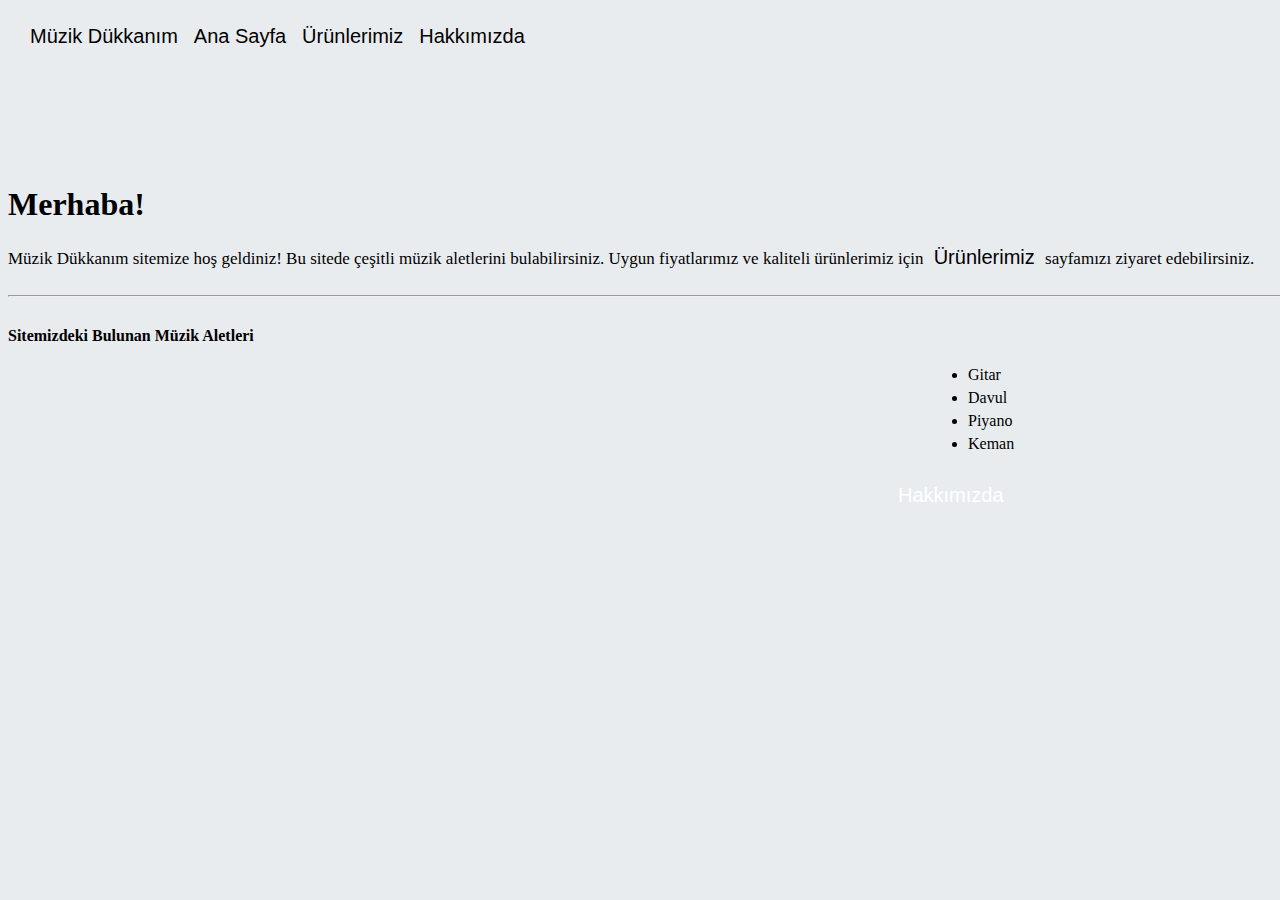
<file: index.html>
<!DOCTYPE html>
<html lang="en">
<head>
  <meta charset="UTF-8">
  <meta http-equiv="X-UA-Compatible" content="IE=edge">
  <meta name="viewport" content="width=device-width, initial-scale=1.0">
  <title>Document</title>
  <link rel="stylesheet" href="https://cdn.jsdelivr.net/npm/bootstrap@4.5.3/dist/css/bootstrap.min.css" integrity="sha384-TX8t27EcRE3e/ihU7zmQxVncDAy5uIKz4rEkgIXeMed4M0jlfIDPvg6uqKI2xXr2" crossorigin="anonymous">
  <link rel="stylesheet" href="style.css">
</head>
<body>
    <header class="bg-dark">
        <button class="text-danger" onclick="AnaSayfa()">Müzik Dükkanım</button>
        <button class="text-light" onclick="AnaSayfa()">Ana Sayfa</button>
        <button class="text-secondary" onclick="Ürünlerimiz()">Ürünlerimiz</button>
        <button class="text-secondary" onclick="Hakkimizda()">Hakkımızda</button>
    </header>
    <div class="container">
      <div class="row">
        <h1 class="col-12 text-center text-danger">Merhaba!</h1>
        <p class="col-12 text-center">Müzik Dükkanım sitemize hoş geldiniz! Bu sitede çeşitli müzik aletlerini bulabilirsiniz. Uygun fiyatlarımız ve kaliteli ürünlerimiz için <button class="text-primary" onclick="Ürünlerimiz()">Ürünlerimiz</button> sayfamızı ziyaret edebilirsiniz.</p>    
      </div>
    </div>
    <hr style="width: 1600px;">
    <div class="container-2">
      <div class="row">
        <h4 class="col-12 text-center text-warning">Sitemizdeki Bulunan Müzik Aletleri</h4>
        <ul class="col-12">
          <li>Gitar</li>
          <li>Davul</li>
          <li>Piyano</li>
          <li>Keman</li>
        </ul>
      </div>
      <button class="bg-primary" style="color: white; border-radius: 5px; padding: 10px; margin-left: 880px; margin-top: 5px;" onclick="Hakkimizda()">Hakkımızda</button>
    </div>
    <script src="app.js"></script>
  </body>
</html>
</file>
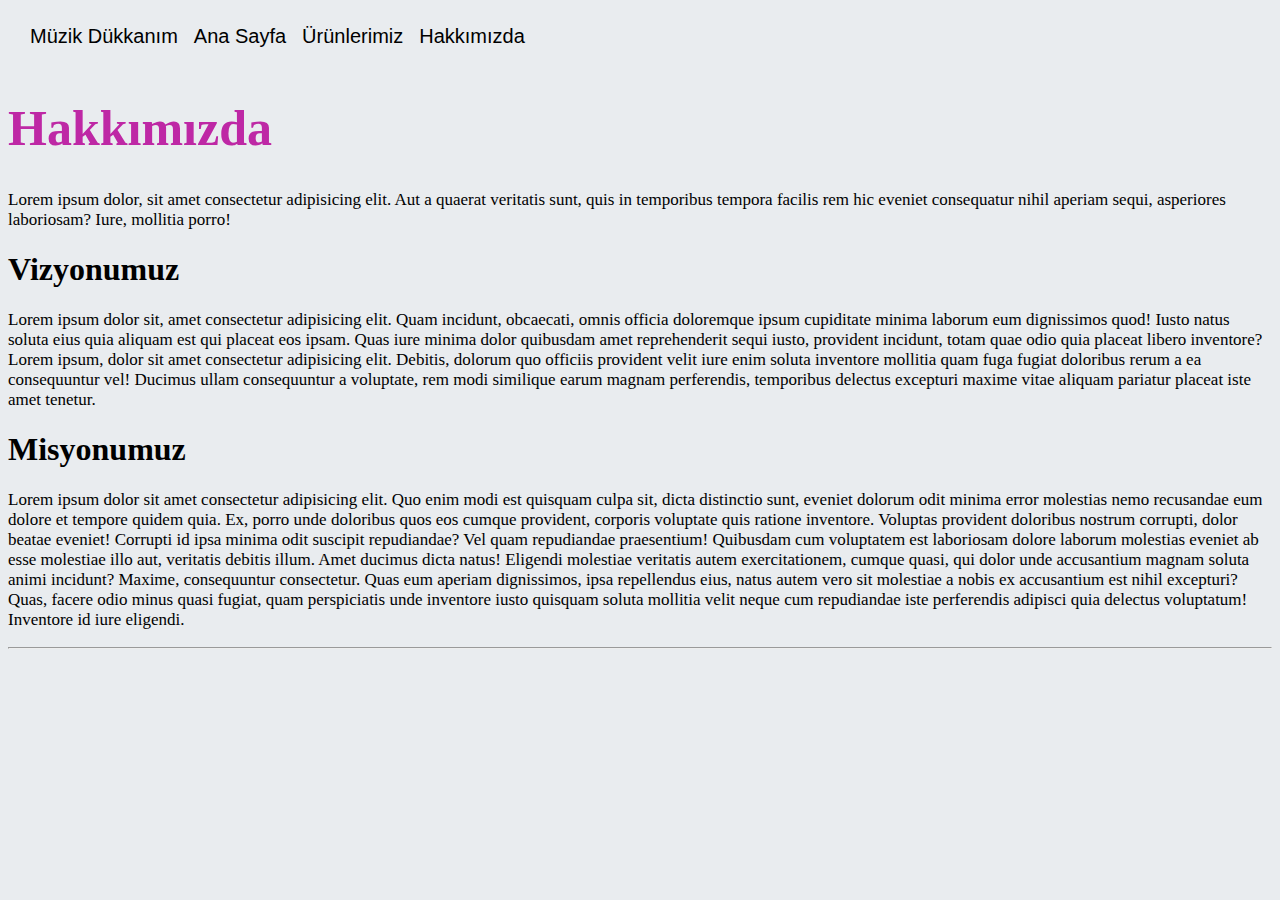
<file: Hakkimizda.html>
<!DOCTYPE html>
<html lang="en">
<head>
    <meta charset="UTF-8">
    <meta http-equiv="X-UA-Compatible" content="IE=edge">
    <meta name="viewport" content="width=device-width, initial-scale=1.0">
    <title>Document</title>
    <link rel="stylesheet" href="https://cdn.jsdelivr.net/npm/bootstrap@4.5.3/dist/css/bootstrap.min.css" integrity="sha384-TX8t27EcRE3e/ihU7zmQxVncDAy5uIKz4rEkgIXeMed4M0jlfIDPvg6uqKI2xXr2" crossorigin="anonymous">
    <link rel="stylesheet" href="style.css">
</head>
<body>
    <header class="bg-dark">
        <button class="text-danger" onclick="AnaSayfa()">Müzik Dükkanım</button>
        <button class="text-light" onclick="AnaSayfa()">Ana Sayfa</button>
        <button class="text-secondary">Ürünlerimiz</button>
        <button class="text-secondary" onclick="Hakkimizda()">Hakkımızda</button>
    </header>

    <div class="container-2">
        <div class="row ml-2">
            <h1 class="col-12 text-center " style="color: #be28a5; font-size: 50px;">Hakkımızda</h1>
            <p class="col-12 " style="margin-top: 5px;">Lorem ipsum dolor, sit amet consectetur adipisicing elit. Aut a quaerat veritatis sunt, quis in temporibus tempora facilis rem hic eveniet consequatur nihil aperiam sequi, asperiores laboriosam? Iure, mollitia porro! </p>
        </div>
        <div class="row ml-1">
            <h1 class="col-12 text-warning">Vizyonumuz</h1>
            <p class="col-12 mt-2">Lorem ipsum dolor sit, amet consectetur adipisicing elit. Quam incidunt, obcaecati, omnis officia doloremque ipsum cupiditate minima laborum eum dignissimos quod! Iusto natus soluta eius quia aliquam est qui placeat eos ipsam. Quas iure minima dolor quibusdam amet reprehenderit sequi iusto, provident incidunt, totam quae odio quia placeat libero inventore? Lorem ipsum, dolor sit amet consectetur adipisicing elit. Debitis, dolorum quo officiis provident velit iure enim soluta inventore mollitia quam fuga fugiat doloribus rerum a ea consequuntur vel! Ducimus ullam consequuntur a voluptate, rem modi similique earum magnam perferendis, temporibus delectus excepturi maxime vitae aliquam pariatur placeat iste amet tenetur.</p>
        </div>
        <div class="row ml-1">
            <h1 class="col-12 text-warning">Misyonumuz</h1>
            <p class="col-12">Lorem ipsum dolor sit amet consectetur adipisicing elit. Quo enim modi est quisquam culpa sit, dicta distinctio sunt, eveniet dolorum odit minima error molestias nemo recusandae eum dolore et tempore quidem quia. Ex, porro unde doloribus quos eos cumque provident, corporis voluptate quis ratione inventore. Voluptas provident doloribus nostrum corrupti, dolor beatae eveniet! Corrupti id ipsa minima odit suscipit repudiandae? Vel quam repudiandae praesentium! Quibusdam cum voluptatem est laboriosam dolore laborum molestias eveniet ab esse molestiae illo aut, veritatis debitis illum. Amet ducimus dicta natus! Eligendi molestiae veritatis autem exercitationem, cumque quasi, qui dolor unde accusantium magnam soluta animi incidunt? Maxime, consequuntur consectetur. Quas eum aperiam dignissimos, ipsa repellendus eius, natus autem vero sit molestiae a nobis ex accusantium est nihil excepturi? Quas, facere odio minus quasi fugiat, quam perspiciatis unde inventore iusto quisquam soluta mollitia velit neque cum repudiandae iste perferendis adipisci quia delectus voluptatum! Inventore id iure eligendi.</p>
        </div>
        <hr>
    </div>
    
    <script src="app.js"></script>
</body>
</html>
</file>
<file: style.css>
body {
    background-color: #E9ECEF;
}
button {
    border: none;
    font-size: 20px;
    background: none;
}

button:focus {
    outline: none;
}

header {
    padding: 16px;
}

.container {
    margin-top: 100px;
    display: flex;
}

.container-2 {
    margin-top: 30px;
}


p {
    font-size: 17px;
}

li {
    margin-left: 920px;
    margin-top: 5px;
}
</file>
